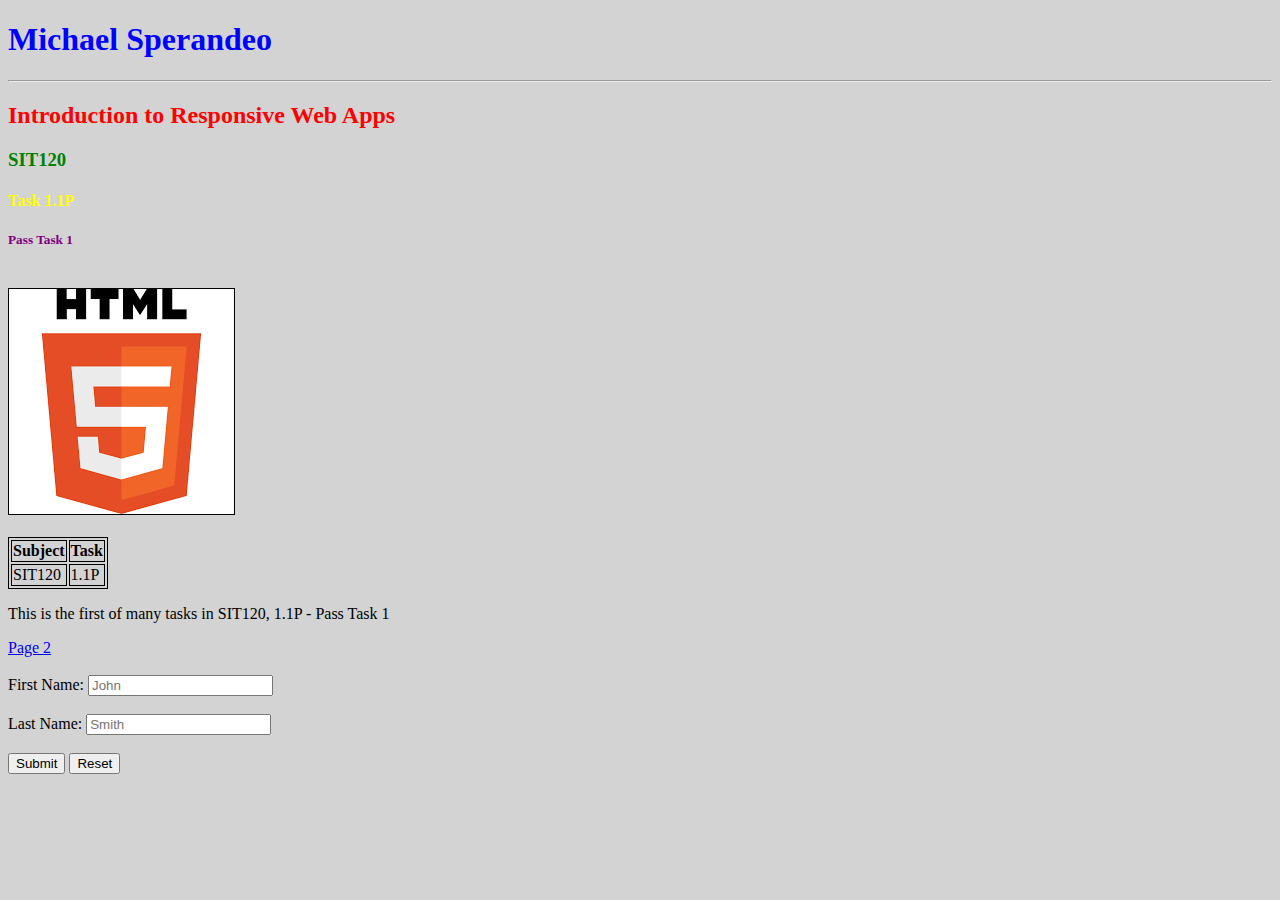
<file: 1.1P/index.html>
<!DOCTYPE html>

<html>

<head>
  <title>SIT120-1.1P</title>
  <style>
    h2 {
      color: red;
    }

    h3 {
      color: green;
    }

    h4 {
      color: yellow;
    }

    h5 {
      color: purple;
    }

    h6 {
      color: brown;
    }
  </style>
  <link rel="stylesheet" href="style.css">

</head>

<body>

  <h1 style="color: blue;">Michael Sperandeo</h1>
  <hr>
  <h2>Introduction to Responsive Web Apps</h2>
  <h3>SIT120</h3>
  <h4>Task 1.1P</h4>
  <h5>Pass Task 1</h5>
  <br>

  <img
    src="[data-uri]"
    alt="HTML5 Logo">

  <br>
  <br>

  <table>
    <tr>
      <th>Subject</th>
      <th>Task</th>
    </tr>
    <tr>
      <td>SIT120</td>
      <td>1.1P</td>
    </tr>
  </table>

  <p>This is the first of many tasks in SIT120, 1.1P - Pass Task 1</p>

  <a href="page2.html" target="_blank" title="This takes you to Google">
    Page 2
  </a>

  <br>
  <br>

  <form action="Page3.html" target="_blank">
    <label for="fname">First Name:</label>
    <input type="text" id="fname" name="fname" placeholder="John" required>
    <br>
    <br>
    <label for="lname">Last Name:</label>
    <input type="text" id="lname" name="lname" placeholder="Smith" required>
    <br>
    <br>
    <input type="Submit">
    <input type="Reset">
  </form>

</body>

</html>
</file>
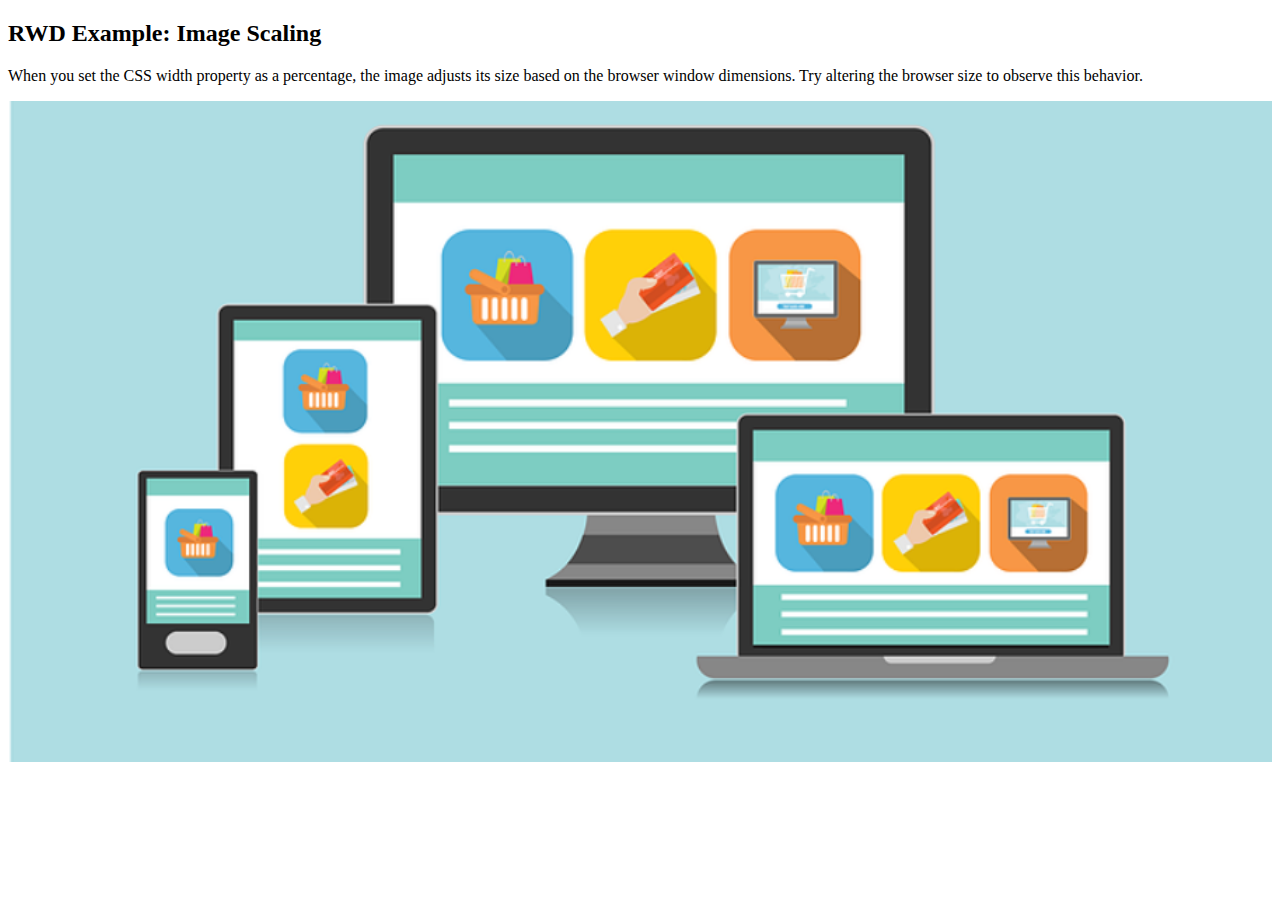
<file: 1.2P/Program 1/index.html>
<!DOCTYPE html>
<html>

<head>
    <meta name="viewport" content="width=device-width, initial-scale=1.0">
</head>

<body>

    <h2>RWD Example: Image Scaling</h2>
    <p>When you set the CSS width property as a percentage, the image adjusts its size based on the browser window 
        dimensions. Try altering the browser size to observe this behavior.
    </p>

    <img src="rwd.png" style="width:100%;">

</body>

</html>
</file>
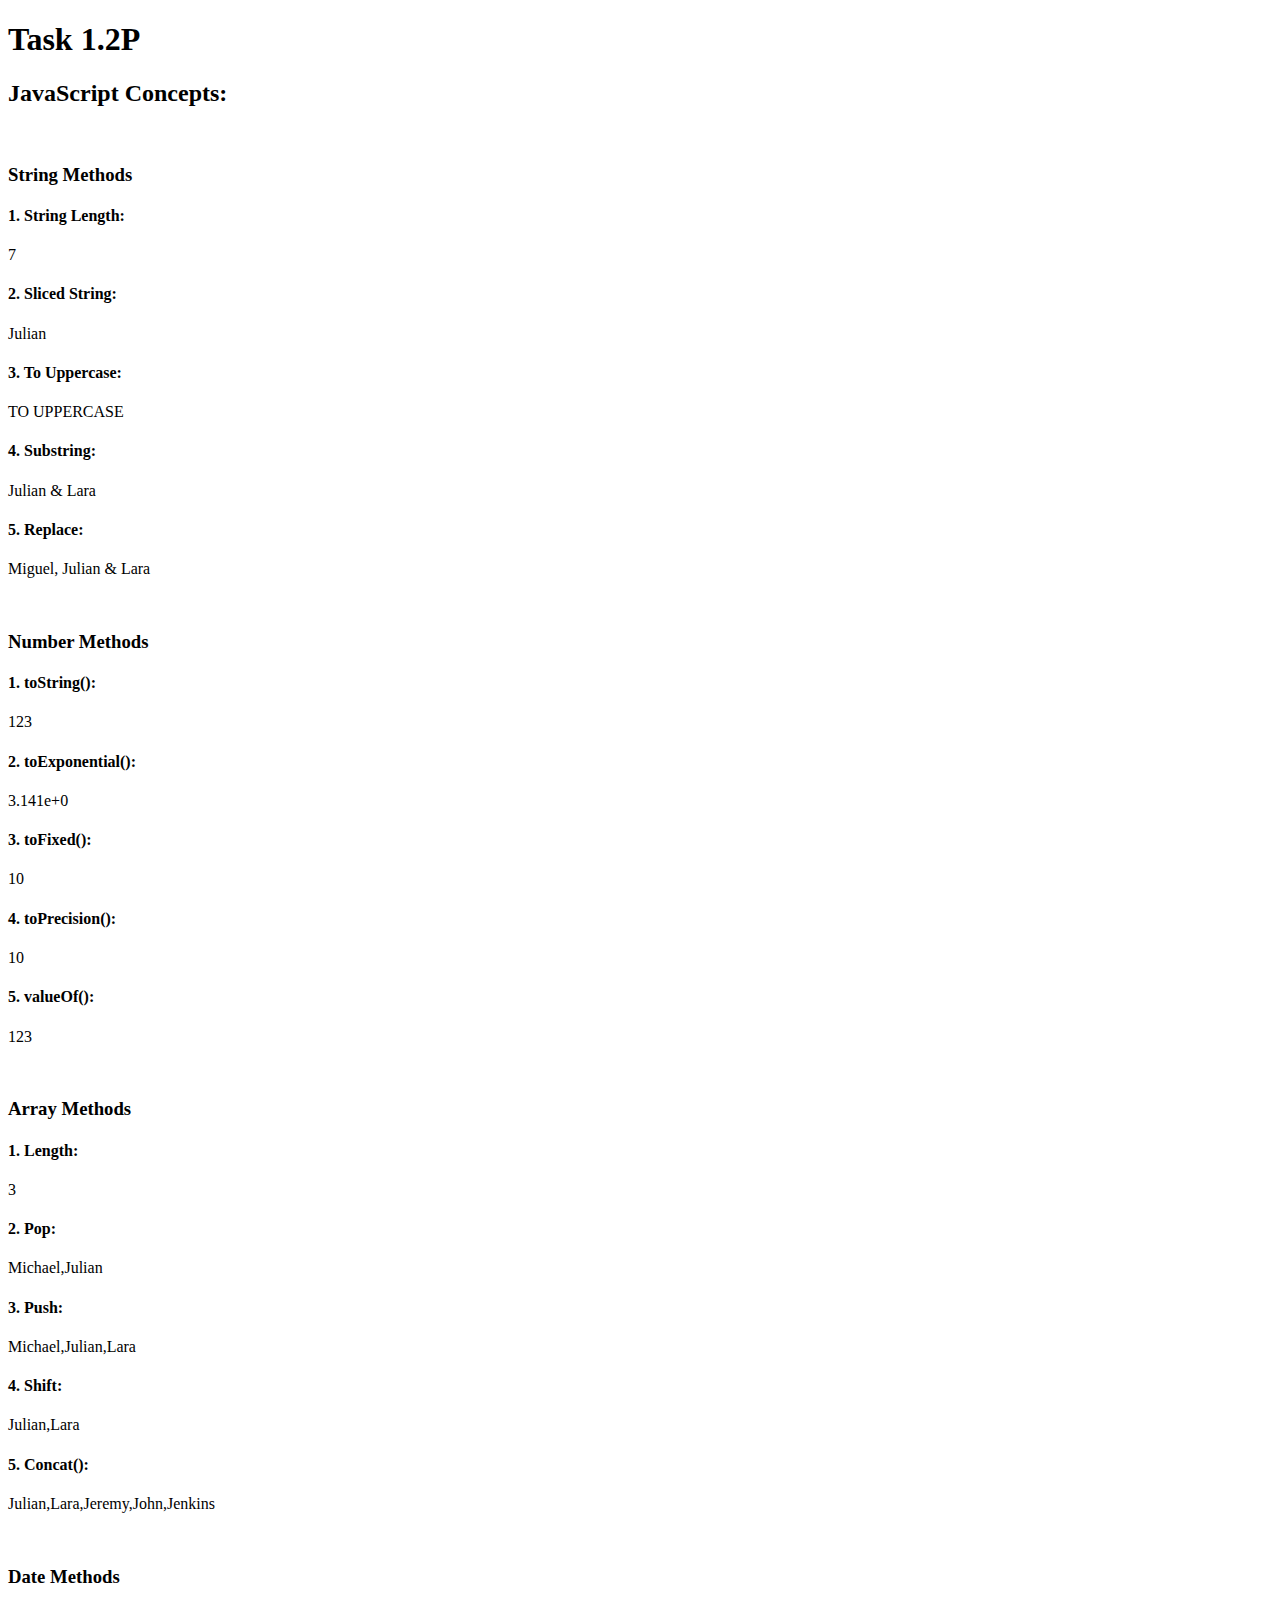
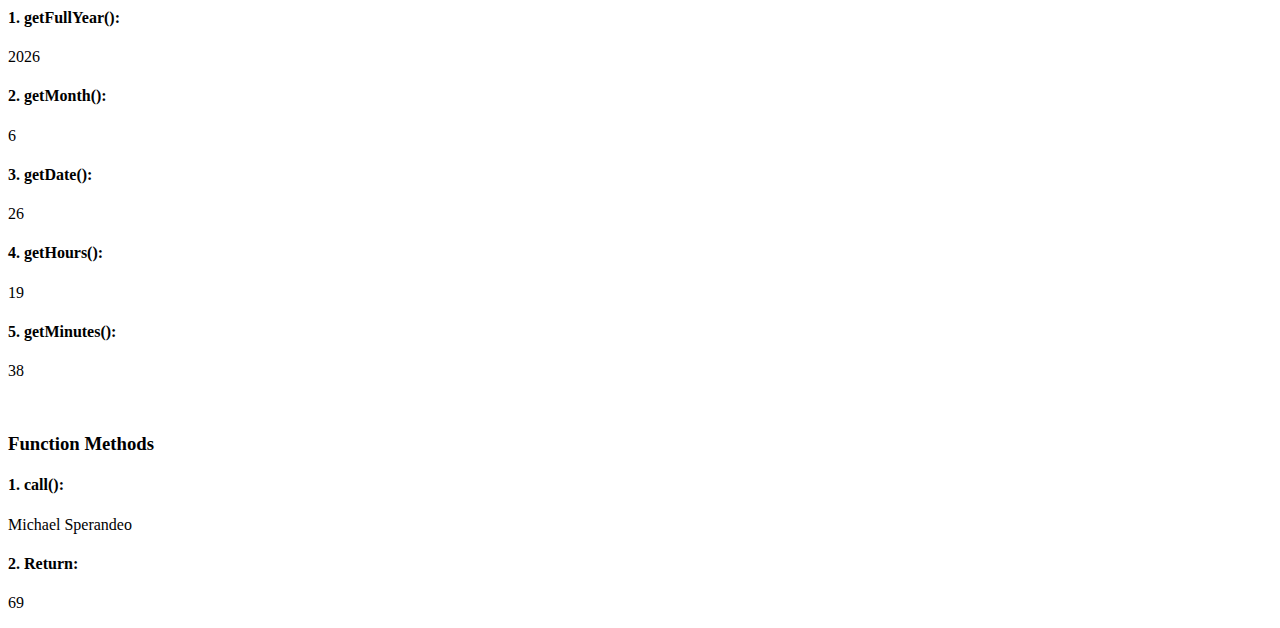
<file: 1.2P/Program 2/index.html>
<!DOCTYPE html>
<html>

<body>

    <h1>Task 1.2P</h1>
    <h2>JavaScript Concepts:</h2>

    <br>

    <h3>String Methods</h3>

    <h4>1. String Length:</h4>
    <p id="string1"></p>

    <h4>2. Sliced String:</h4>
    <p id="string2"></p>

    <h4>3. To Uppercase:</h4>
    <p id="string3"></p>

    <h4>4. Substring:</h4>
    <p id="string4"></p>

    <h4>5. Replace:</h4>
    <p id="string5"></p>

    <br>

    <h3>Number Methods</h3>

    <h4>1. toString():</h4>
    <p id="num1"></p>

    <h4>2. toExponential():</h4>
    <p id="num2"></p>

    <h4>3. toFixed():</h4>
    <p id="num3"></p>

    <h4>4. toPrecision():</h4>
    <p id="num4"></p>

    <h4>5. valueOf():</h4>
    <p id="num5"></p>

    <br>

    <h3>Array Methods</h3>

    <h4>1. Length:</h4>
    <p id="array1"></p>

    <h4>2. Pop:</h4>
    <p id="array2"></p>

    <h4>3. Push:</h4>
    <p id="array3"></p>

    <h4>4. Shift:</h4>
    <p id="array4"></p>

    <h4>5. Concat():</h4>
    <p id="array5"></p>

    <br>

    <h3>Date Methods</h3>

    <h4>1. getFullYear():</h4>
    <p id="date1"></p>

    <h4>2. getMonth():</h4>
    <p id="date2"></p>

    <h4>3. getDate():</h4>
    <p id="date3"></p>

    <h4>4. getHours():</h4>
    <p id="date4"></p>

    <h4>5. getMinutes():</h4>
    <p id="date5"></p>

    <br>

    <h3>Function Methods</h3>

    <h4>1. call():</h4>
    <p id="function1"></p>

    <h4>2. Return:</h4>
    <p id="function2"></p>

    <script>

        //String Methods
        let string = "Michael";
        document.getElementById("string1").innerHTML = string.length;

        let string2 = "Michael, Julian, Lara";
        let part = string2.slice(9, 15);
        document.getElementById("string2").innerHTML = part;

        let string3 = "to uppercase";
        let text = string3.toUpperCase();
        document.getElementById("string3").innerHTML = text;

        let string4 = "Michael, Julian & Lara";
        let sub = string4.substr(9, 13);
        document.getElementById("string4").innerHTML = sub;

        let string5 = "Michael, Julian & Lara";
        let replace = string5.replace("Michael", "Miguel");
        document.getElementById("string5").innerHTML = replace;

        //Number Methods
        let x = 123;
        document.getElementById("num1").innerHTML = x.toString();

        let y = 3.141;
        document.getElementById("num2").innerHTML = y.toExponential();

        let z = 9.99;
        document.getElementById("num3").innerHTML = z.toFixed(0);

        let a = 9.99;
        document.getElementById("num4").innerHTML = a.toPrecision(2);

        let b = 123;
        document.getElementById("num5").innerHTML = b.valueOf();

        //Array Methods
        let people = ["Michael", "Julian", "Lara"];
        document.getElementById("array1").innerHTML = people.length;

        people.pop();
        document.getElementById("array2").innerHTML = people;

        people.push("Lara");
        document.getElementById("array3").innerHTML = people;

        people.shift();
        document.getElementById("array4").innerHTML = people;

        let people2 = ["Jeremy", "John", "Jenkins"];
        let people3 = people.concat(people2);
        document.getElementById("array5").innerHTML = people3;

        //Date Methods
        let d = new Date();

        document.getElementById("date1").innerHTML = d.getFullYear();

        document.getElementById("date2").innerHTML = d.getMonth();

        document.getElementById("date3").innerHTML = d.getDate();

        document.getElementById("date4").innerHTML = d.getHours();

        document.getElementById("date5").innerHTML = d.getMinutes();

        //Function Methods
        let person = {
            fullName: function () {
                return this.firstName + " " + this.lastName;
            }
        }
        let person1 = {
            firstName: "Michael",
            lastName: "Sperandeo"
        }
        let x1 = person.fullName.call(person1);
        document.getElementById("function1").innerHTML = x1;


        function returnFunction(a, b) {
            return a * b;
        }
        let x2 = returnFunction(23, 3);
        document.getElementById("function2").innerHTML = x2;

    </script>

</body>

</html>
</file>
<file: 1.1P/style.css>
body {
    background-color: lightgrey;
}

img {
    border: 1px solid black;
}

table,
th,
td {
    border: 0.5px solid black;
}
</file>
